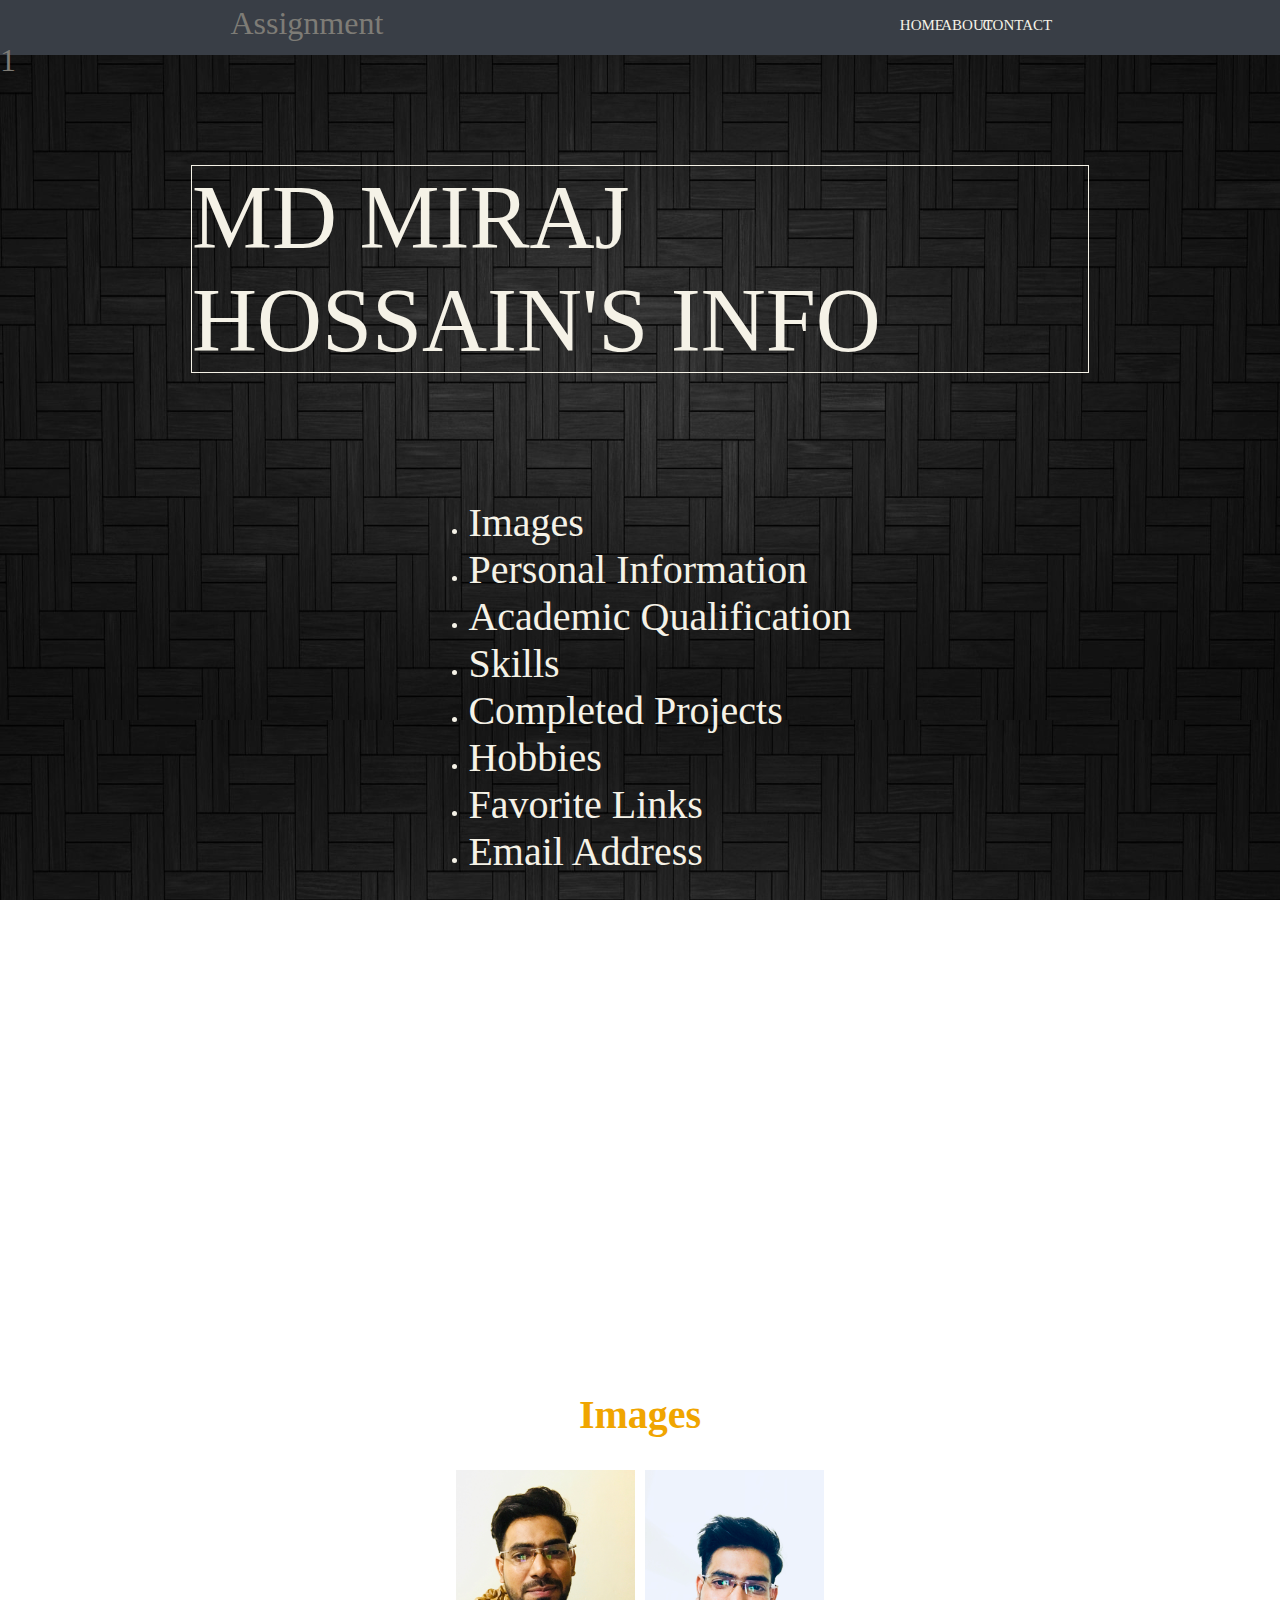
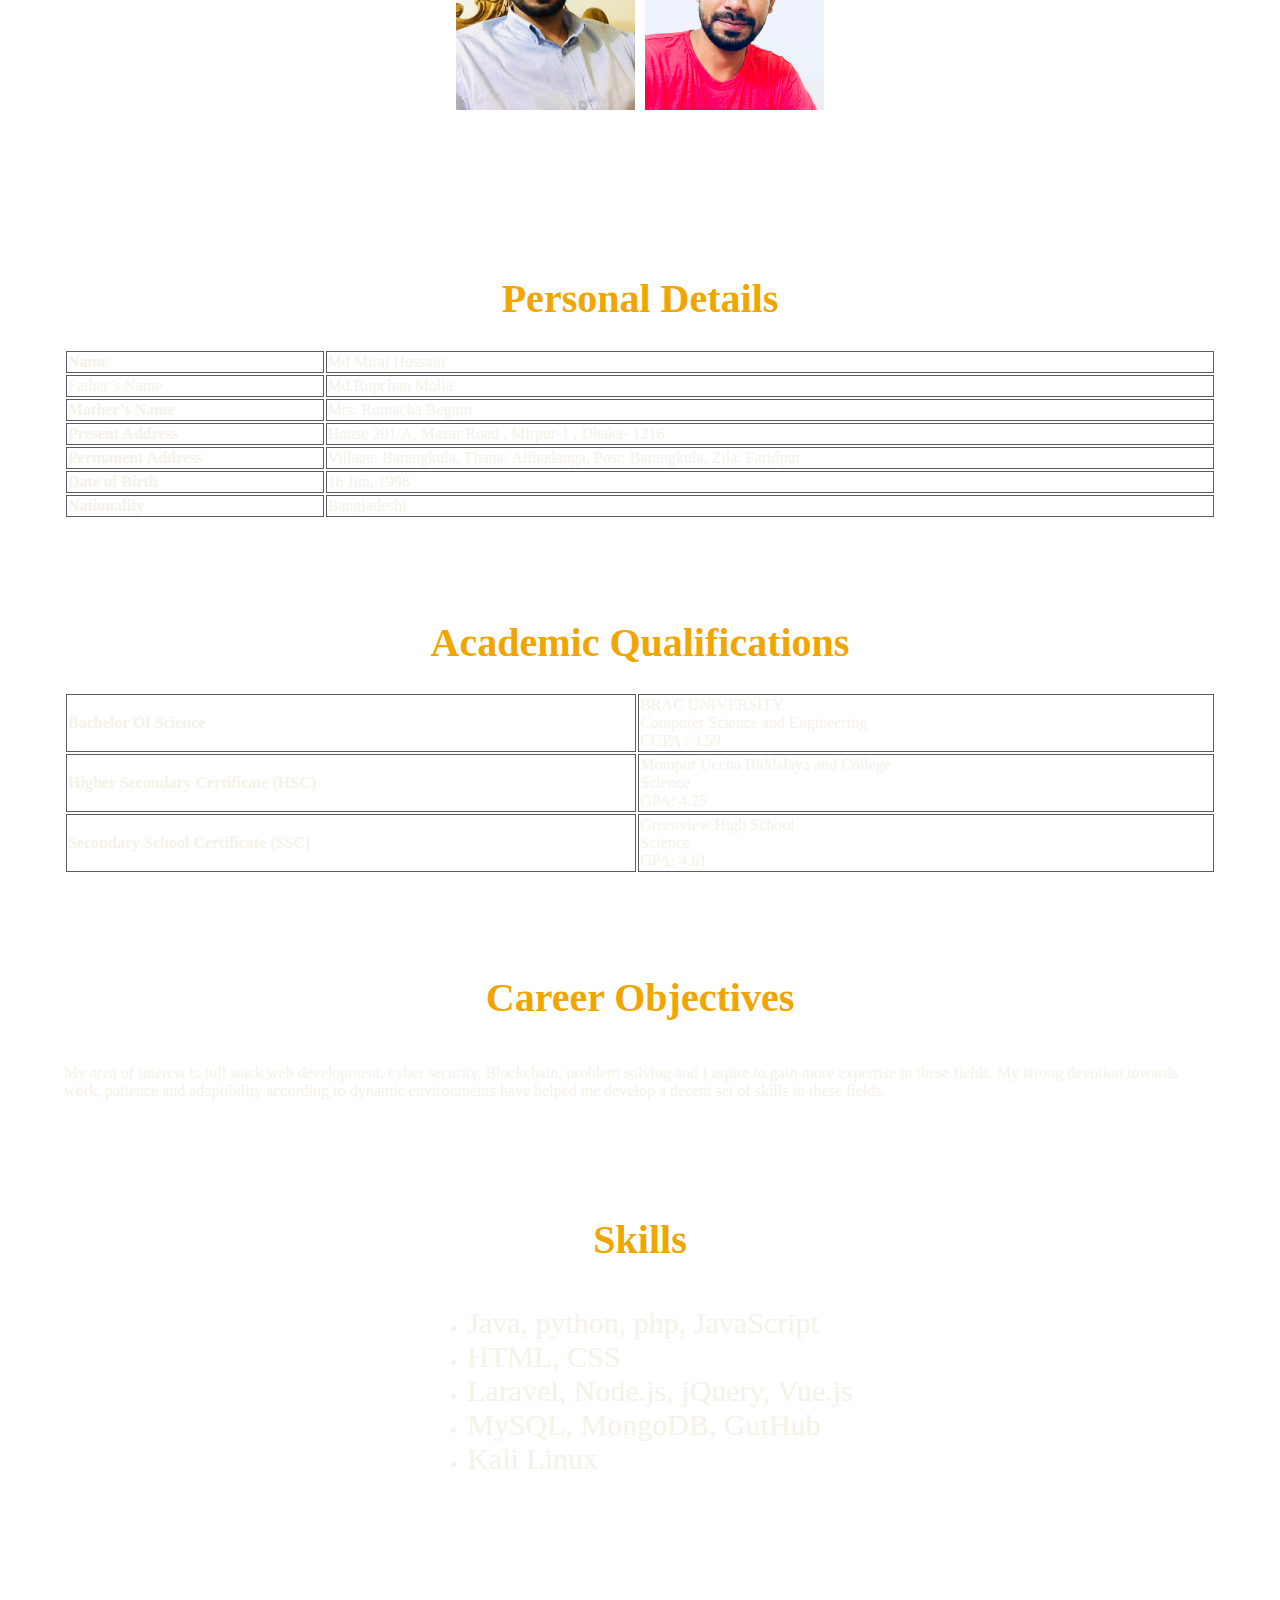
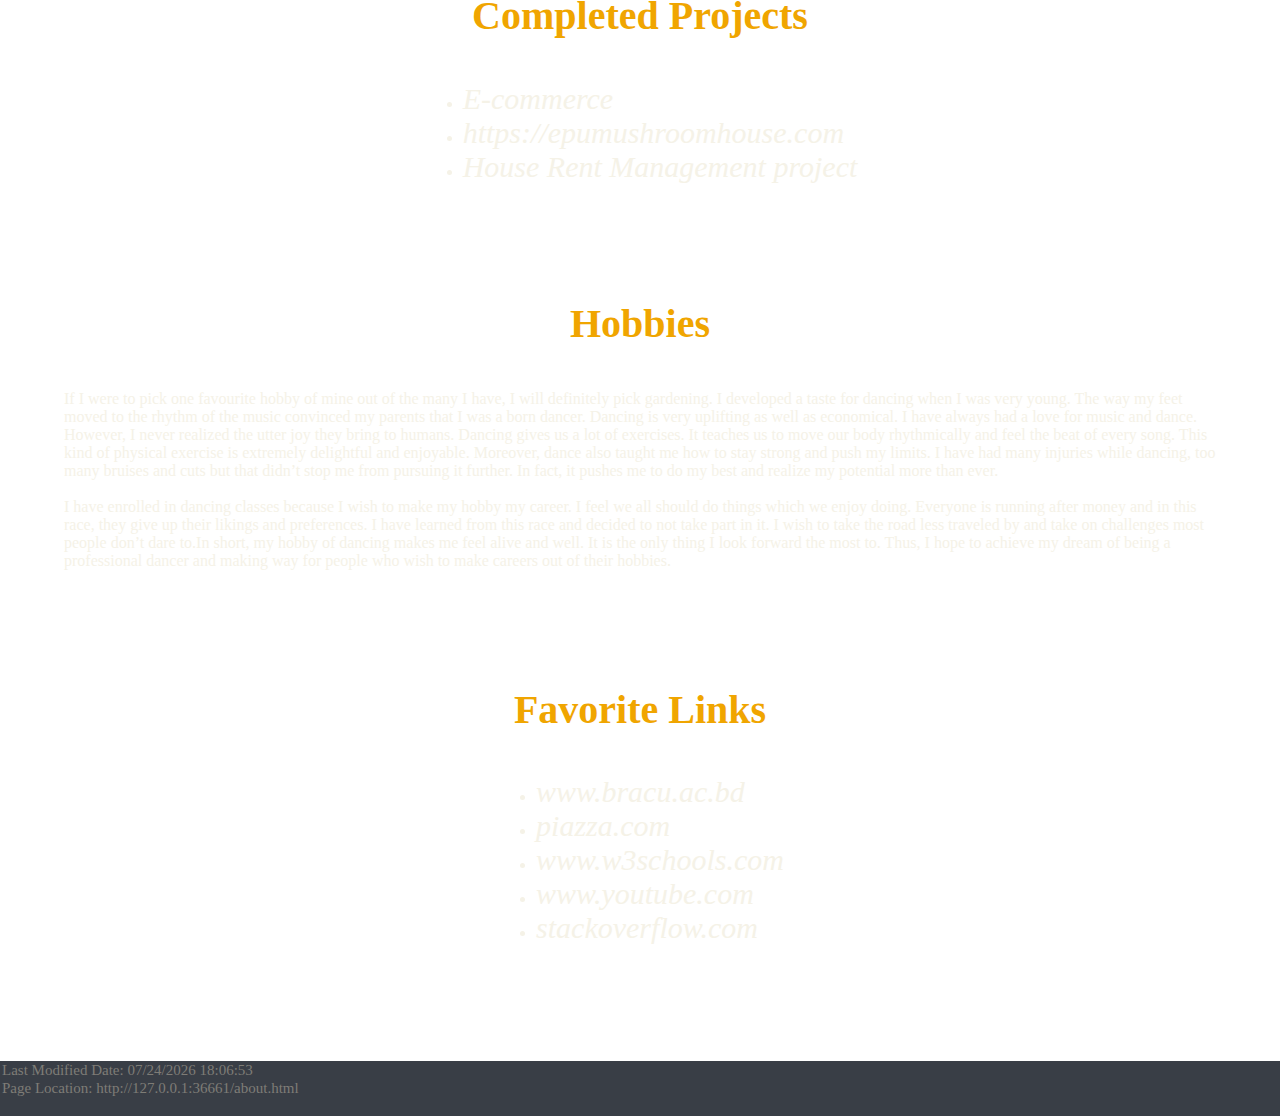
<file: about.html>
<!DOCTYPE html>
<html lang="en">
<head>
    <meta charset="UTF-8">
    <meta name="viewport" content="width=device-width, initial-scale=1.0">
    <meta http-equiv="X-UA-Compatible" content="ie=edge">
    <title>About Page</title>
    <link rel="stylesheet" href="style.css"/>
</head>


<body>
        
    <div id="wrapper">
               
        <div id="menu">  
            <div id="title"><a href="#">Assignment 1</a></div>     
            <div id="nav">
                <ul>
                    <li><a href="contact.html">CONTACT</a></li>
                    <li><a href="#">ABOUT</a></li>              
                    <li><a href="index.html">HOME</a></li>
                </ul>
            </div>        

        </div>
           
        
        <div id="container">
            
            <div id="nameText">MD MIRAJ HOSSAIN'S INFO</div>


            <div id="infoList">

                <ul>
                    <li><a href="#images">Images</a></li>
                    <li><a href="#personalDetails">Personal Information</a> </li>
                    <li><a href="#academicDetails"> Academic Qualification</a></li>
                    <li><a href="#skills"> Skills</a></li>
                    <li><a href="#completedProjects"> Completed Projects</a></li>
                    <li><a href="#hobbies"> Hobbies</a></li>
                    <li><a href="#favoriteLinks"> Favorite Links</a></li> 
                    <li><a href="contact.html"> Email Address</a></li>                       
                </ul>
            </div>




            <div id="images" >
               <div class="sectionHeader"><h1>Images</h1> </div> 
                <div class="row section">

                    <div class="column">
                    <img src="image/miraj1.JPG" alt="one" style="width:100%">
                    </div>

                    <div class="column">
                    <img src="image/miraj2.JPG" alt="two" style="width:100%">
                    </div>



                </div>
            </div>







            <div id="personalDetails">
                <div class="sectionHeader">  <h1>Personal Details</h1></div>
           
            <div class="section">
            <table >
                <tr>
                    <td><b>Name</b>  </td>
                    <td>Md Miraj Hossain</td>
                </tr>
                <tr>
                    <td><b></b> Father’s Name </td>
                    <td>Md.Rupchan Molla</td>
                </tr>
                <tr>
                    <td><b> Mother’s Name</b> </td>
                    <td>Mrs. Romacha Begum</td>
                </tr>
                <tr>
                    <td><b>Present Address </b> </td>
                    <td>House 201/A, Mazar Road , Mirpur-1 , Dhaka- 1216</td>
                </tr>
                <tr>
                    <td><b> Permanent  Address </b></td>
                    <td>Village: Barangkula, Thana: Alfhadanga, 
                        Post: Barangkula,  Zila: Faridpur</td>
                </tr>
                <tr>
                    <td><b>Date of Birth</b>  </td>
                    <td>16 Jun, 1998</td>
                </tr>
                <tr>
                    <td><b> Nationality </b></td>
                    <td>Bangladeshi</td>
                </tr>
            </table>  
        </div>

        </div>




        <div id="academicDetails">

            <div class="sectionHeader"> <h1>Academic Qualifications</h1></div>


            <div class="section">
                <table >

                    <tr>
                        <td><b>Bachelor Of Science</b> </td>
                        <td > BRAC UNIVERSITY <br>  Computer Science and Engineering <br> CGPA : 3.59 </td>
                    </tr>
                    <tr>
                        <td ><b> Higher Secondary Certificate (HSC)</b></td>
                        <td > Monipur Uccha Biddalaya and College <br>  Science <br> GPA: 4.25</td>
                    </tr>
                    <tr>
                        <td ><b>Secondary School Certificate (SSC)</b></td>
                        <td > Greenview High School <br> Science<br> GPA:  4.61  </td>
                    </tr>
                   
                </table>  
            </div>

        </div>

        <div id="careerObjectives:">
            <div class="sectionHeader"> <h1>Career Objectives</h1></div>

            <div class="section" >
                
                <p>
                    My area of interest is full stack web development, cyber security, Blockchain, problem solving and I aspire to gain more expertise in these fields. My strong devotion towards work, patience and adaptibility according to dynamic environments have helped me develop a decent set of skills in these fields.
                </p> 
            </div>
        </div>




        <div id="skills">
            <div class="sectionHeader"> <h1>Skills</h1></div>

            <div class="section" >
                <ul>
                    <li><a href="#">Java, python, php, JavaScript</a></li>
                    <li><a href="#">HTML, CSS </a> </li>
                    <li><a href="#"> Laravel, Node.js, jQuery, Vue.js</a></li>
                    <li><a href="#"> MySQL, MongoDB, GutHub</a></li>
                    <li><a href="#"> Kali Linux</a></li>                      
                </ul>
            </div>
        </div>

        <div id="completedProjects">
            <div class="sectionHeader"> <h1>Completed Projects</h1></div>

            <div class="section" >
                <ul>
                    <li> <a href="https://bcsbooks.com" target="1"><i>E-commerce</i> </a></li>
                    <li><a href="https://epumushroomhouse.com" target="1"><i> https://epumushroomhouse.com</i></a> </li>
                    <li><a href="#"><i>House Rent Management project</i> </a></li>                    
                </ul>
            </div>
        </div>





        <div id="hobbies">
            <div class="sectionHeader"> <h1>Hobbies</h1></div>

            <div class="section" >
                <p>
                    If I were to pick one favourite hobby of mine out of the many I have, I will definitely pick gardening. I developed a taste for dancing when I was very young. The way my feet moved to the rhythm of the music convinced my parents that I was a born dancer. Dancing is very uplifting as well as economical.                  
                     I have always had a love for music and dance. However, I never realized the utter joy they bring to humans. Dancing gives us a lot of exercises. It teaches us to move our body rhythmically and feel the beat of every song. This kind of physical exercise is extremely delightful and enjoyable.
                     Moreover, dance also taught me how to stay strong and push my limits. I have had many injuries while dancing, too many bruises and cuts but that didn’t stop me from pursuing it further. In fact, it pushes me to do my best and realize my potential more than ever.<br> <br>

                     I have enrolled in dancing classes because I wish to make my hobby my career. I feel we all should do things which we enjoy doing. Everyone is running after money and in this race, they give up their likings and preferences. I have learned from this race and decided to not take part in it. I wish to take the road less traveled by and take on challenges most people don’t dare to.In short, my hobby of dancing makes me feel alive and well. It is the only thing I look forward the most to. Thus, I hope to achieve my dream of being a professional dancer and making way for people who wish to make careers out of their hobbies.
                </p> 




            </div>

        </div>





        <div id="favoriteLinks">
            <div class="sectionHeader"> <h1>Favorite Links</h1></div>

            <div class="section h" >
                <ul>
                    <li> <a href="https://www.bracu.ac.bd" target="1"><i>www.bracu.ac.bd</i> </a></li>
                    <li><a href="https://piazza.com/class/kyzuq0kk9r460x" target="1"><i>piazza.com</i></a></li>
                    <li> <a href="https://www.w3schools.com" target="1"><i>www.w3schools.com</i> </a></li>
                    <li><a href="https://www.youtube.com" target="1"><i>www.youtube.com</i></a></li>
                    <li> <a href="https://stackoverflow.com" target="1"><i>stackoverflow.com</i> </a></li>
                                                     
                </ul>
            </div>

        </div>




        </div>
        
        <div id="footer">
           

            <a id="modification"></a> <br>
            <a id="location"></a>

                <script>
                let text = document.lastModified;
                document.getElementById("modification").innerHTML ="Last Modified Date: " + text;
                document.getElementById("location").innerHTML = "Page Location: " + window.location.href;
                </script>
    
         </div>


    </div>


</body>
</html>
</file>
<file: style.css>
body{
    margin: auto 0%;
    color: #F5F2E7;
}

#wrapper{
    background-image:url(image/bg1.jpg); 
    width:100%;

    background-size: 100% ;
    background-attachment: fixed;

}

#menu{
    background-color:#393E46;
    width: 100%;
    height: 55px;
    margin-bottom: .3%;
}

#title{
    float: left;
    margin-top: 5px;
    width: 30%;
}
#title a{
    text-decoration: none;
    font-size: 32px;
    color: rgb(126, 124, 118);
    margin-left: 60%;
}

#nav{
    width:auto;
}

#menu ul{
  padding: 0px;
  margin:0px 20%;
  
 }
 
 
#menu ul li{
 list-style: none;
 float: right;
 width: 5%;
 text-align: center;
 padding-top: 16px;
 margin-right: 3px;
 transition:0s;
 border-radius: 20px;


 position: relative;
 /* display: inline-block; */
}



#menu ul li a{
text-decoration: none;
color: #F5F2E7;
font-size: 15px;
}

#menu ul li:hover a{

color: #F0A500;
transition:0s;
}


#container{
    width: 100%;
}

#container-contact{
    width: 100%;
    height: 850px;
}

#welcomeText{
    border: 1px solid #F5F2E7;;
    color:#F5F2E7;
    height: 100px;
    width: 50%;

    display: flex;
    align-items: center;
    justify-content: center;
    font-size: 100px;


    position: absolute;
    right: 0;
    left: 0;
    top: 0;
    bottom: 0;
    margin: auto;
}

#nameText{
    border: 1px solid #F5F2E7;;
    color:#F5F2E7;
    width: 70%;

    display: flex;
    align-items: center;
    justify-content: center;
    font-size: 90px;

    margin: 110px auto;
 
}

#infoList{
    display: flex;
    align-items: center;
    justify-content: center;

    margin-bottom: 500px;
    text-decoration: none;

}

#contactList{
 
    margin: 17%;
    text-decoration: none;
}
#contactList ul li{
 
    text-decoration: none;
    list-style: none;
    margin: 12px;

    color: white;
}
.phone{
    color: white;
    font-size: 30px;
    text-decoration: none;

}


#infoList ul li:hover a{
 
    color: #F0A500;

}


#infoList ul li a{

    text-decoration: none;
    color: #F5F2E7;
    font-size: 40px;

}


.section{

    display: flex;
    align-items: center;
    justify-content: center;
    margin-bottom: 100px;
}

.section p{
    width: 90%;
    display: flex;
    align-items: center;
    justify-content: center;

}



.section ul li a{

    text-decoration: none;
    color: #F5F2E7;
    font-size: 30px;
}


.sectionHeader{
 text-align: center;
 position: relative;
  
 font-size: 20px;
 color: #F0A500;
 margin-bottom: auto;

}

table{
 width: 90%;
 /* font-size: medium; */
 /* border: 1px solid white; */

}

table tr td{
    border: 0.5px solid #585d66;
}

.column {
    float: left;
    width: 14.00%;
    height: 300px;
    padding: 5px;
  }

  .column img {
   height: 240px;
  }
  
 .row::after {
    content: "";
    clear: both;
    display: table;
  }

.quetes{

    margin: 40% 0px 0px 65%;
}

.h ul li:hover a{
 color: #F0A500;
}

#footer{
    background-color:#393E46;
    width: 100%;
    height: 55px;
    margin-bottom: .3%;

}


#footer a{
    color: rgb(126, 124, 118);
    font-size: 15px;
    padding: 2px;
}
</file>
